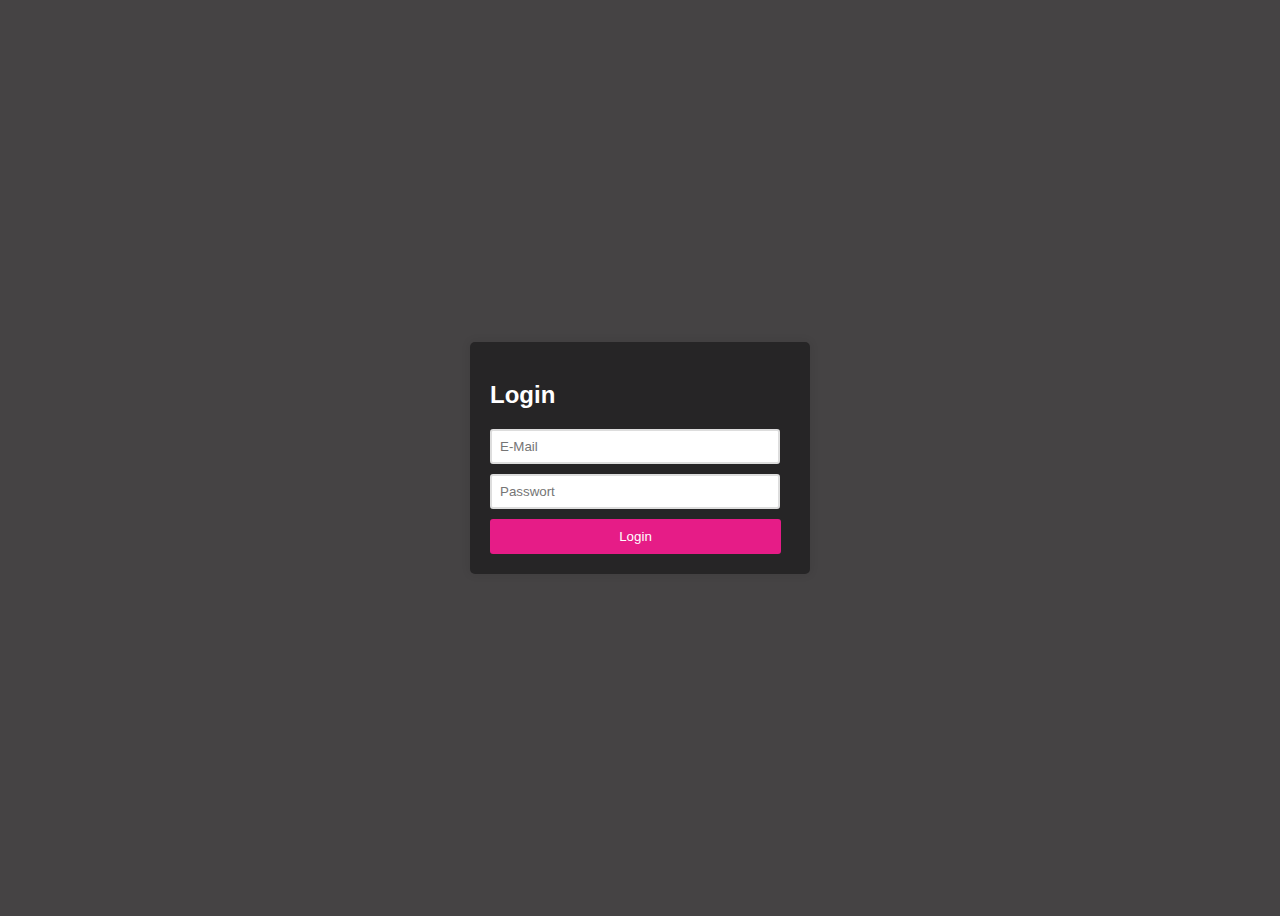
<file: admin/index.html>
<!DOCTYPE html>
<html lang="de">
<head>
    <meta charset="UTF-8">
    <meta http-equiv="refresh" content="0;url=login.html">
    <title>Redirecting...</title>
</head>
<body>
    <!-- Optional: Nachricht für Benutzer ohne JS -->
    <p>Sie werden weitergeleitet. Falls nicht, <a href="login.html">klicken Sie hier</a>.</p>
</body>
</html>
</file>
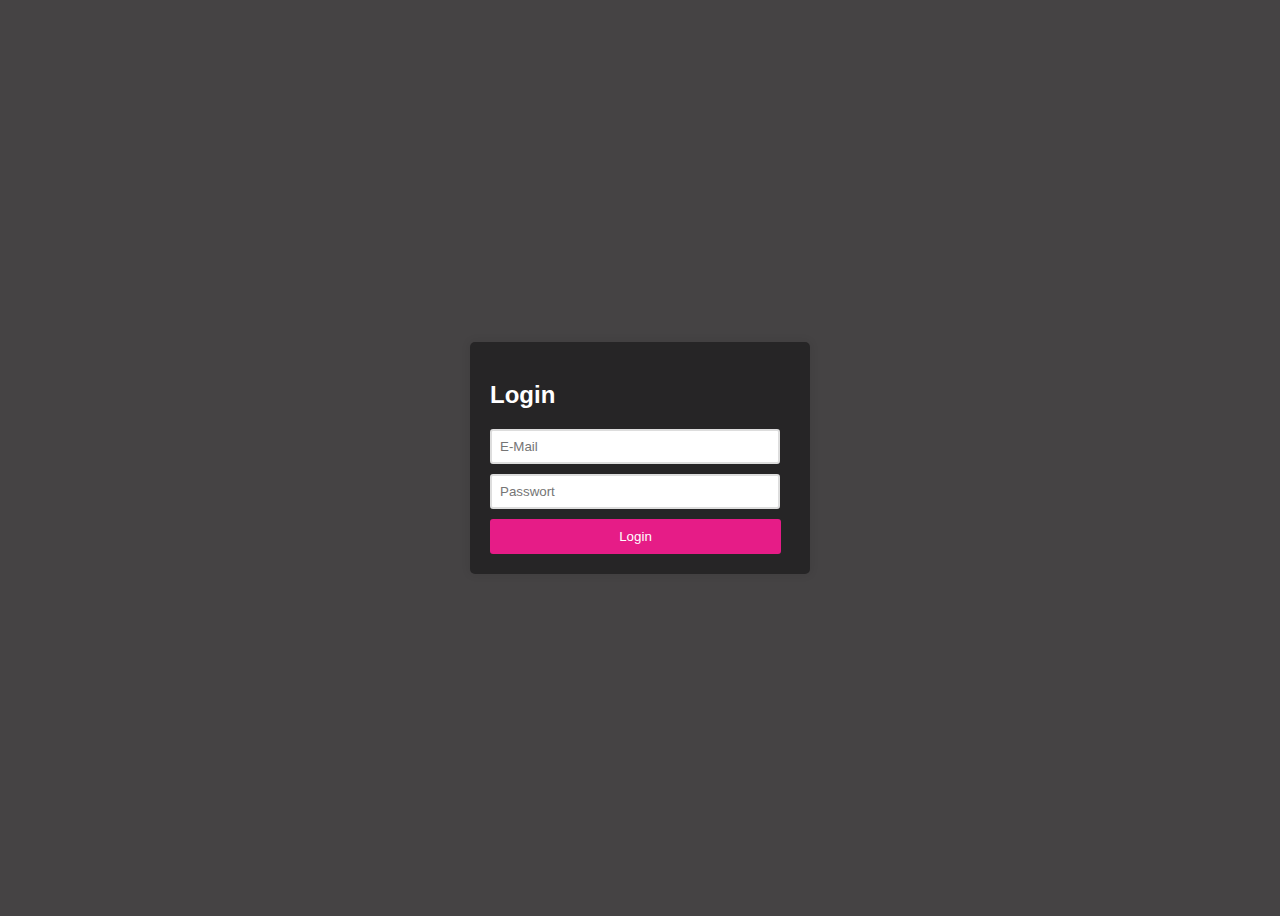
<file: admin/login.html>
<!DOCTYPE html>
<html lang="de">
<head>
    <meta charset="UTF-8">
    <meta name="viewport" content="width=device-width, initial-scale=1.0">
    <title>Login</title>
    <link rel="stylesheet" href="login.css">
</head>
<body>
    <div class="login-container">
        <h2>Login</h2>
        <form id="login-form">
            <input type="email" id="email" placeholder="E-Mail" required>
            <input type="password" id="password" placeholder="Passwort" required>
            <button type="submit" id="login-button">Login</button>
            <p id="error-message" style="color: red; display: none;">Ungültige E-Mail oder Passwort.</p>
        </form>
    </div>
    <script src="login.js"></script>
</body>
</html>
</file>
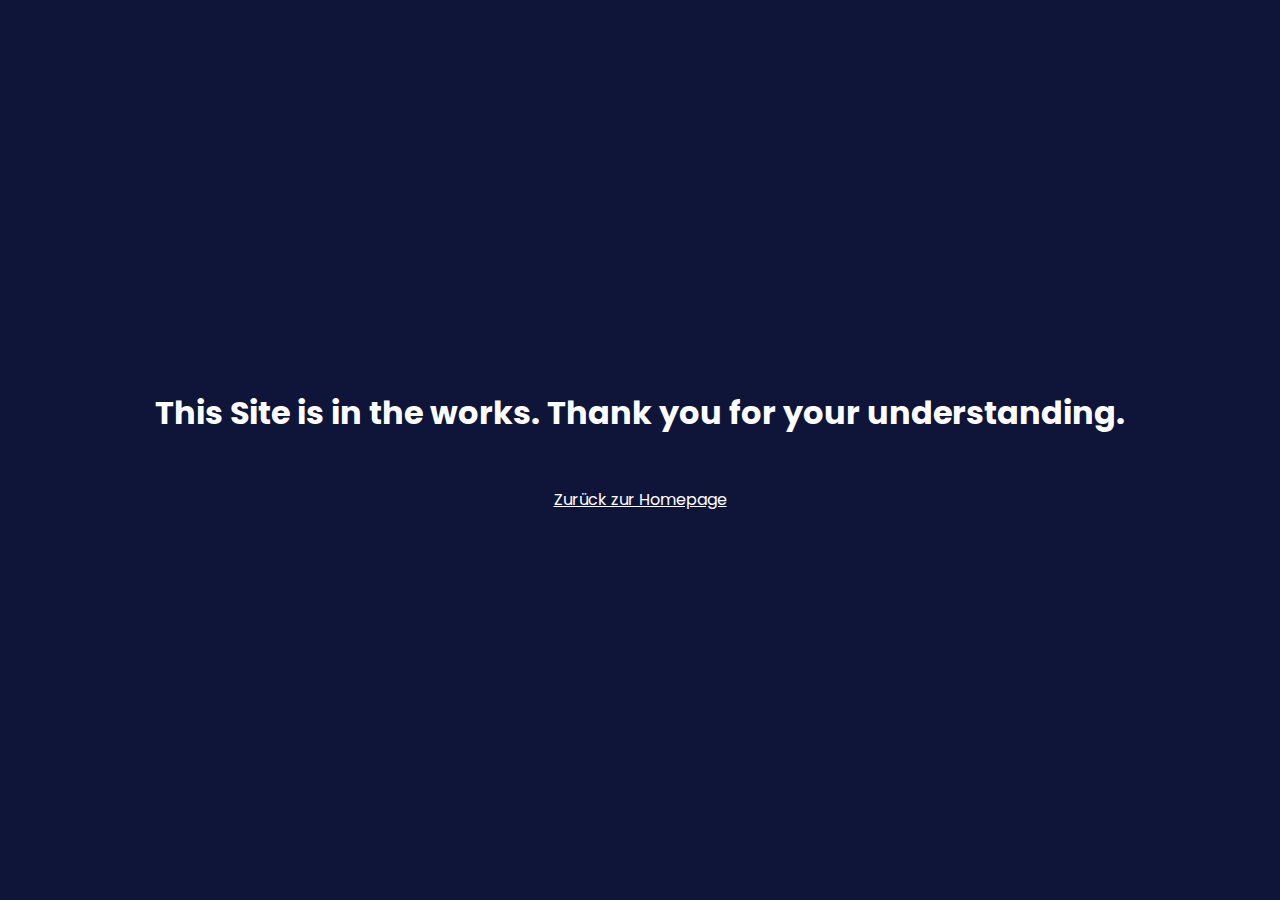
<file: wartung/wartung.html>
<!DOCTYPE html>
<html>
    <head><title>Wartung</title>
        <link rel="stylesheet" type="text/css" href="wartung.css">
        </head>
        <body>
        <h1>This Site is in the works. Thank you for your understanding. </h1>
        <a href="../index.html"> Zurück zur Homepage </a>
        </body>
</html>
</file>
<file: admin/login.css>
body {
    font-family: Arial, sans-serif;
    display: flex;
    justify-content: center;
    align-items: center;
    height: 100vh;
    background-color: #454344;
}
h2{
    color: white;
}

.login-container {
    background-color: #262526;
    padding: 20px;
    border-radius: 5px;
    box-shadow: 0 0 10px rgba(0,0,0,0.1);
    width: 300px;
}

.login-container h2 {
    margin-bottom: 20px;
}

.login-container input {
    width: 90%;
    padding: 8px;
    margin-bottom: 10px;
    border: 2px solid #ddd;
    border-radius: 3px;
}

.login-container button {
    width: 97%;
    padding: 10px;
    background-color: #e61c87;
    color: #fff;
    border: none;
    border-radius: 3px;
    cursor: pointer;
}

.login-container button:hover {
    background-color: #910d54;
}
</file>
<file: wartung/wartung.css>
@import url('https://fonts.googleapis.com/css?family=Poppins:100,200,300,400,500,600,700,800,900');
*
{
    margin: 0;
    padding: 0;
    box-sizing: border-box;
    font-family: 'Poppins', sans-serif

}
body
{
    display: flex;
    justify-content: center;
    align-items: center;
    min-height: 100vh;
    background: #0e1538;
    flex-direction: column;
    gap: 50px;
}
h1{
    color: #fff;
}
a{
    color:#fff;
    
}
</file>
